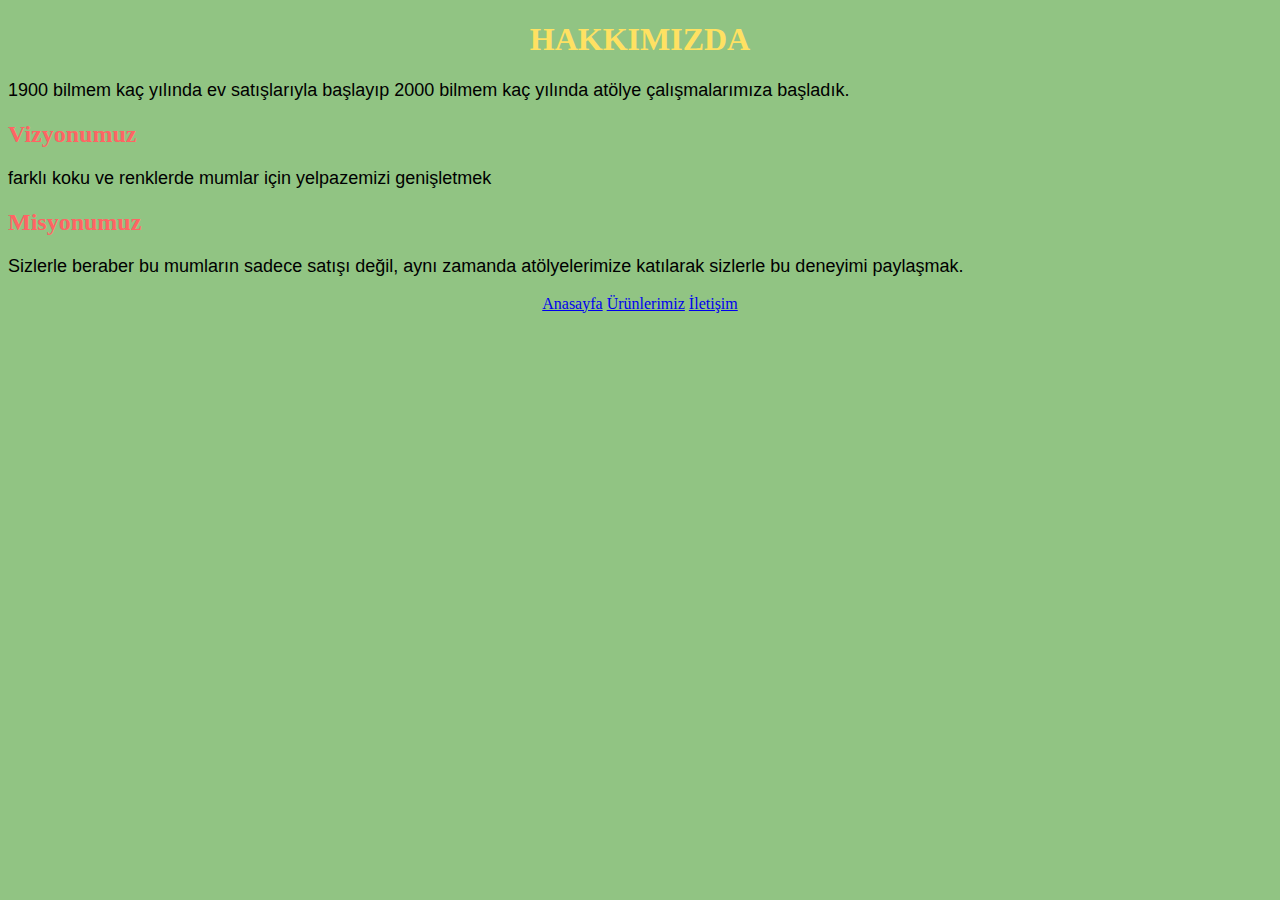
<file: about-us.html>
<!DOCTYPE html>
<html lang="tr">
<head>
    <meta charset="UTF-8">
    <meta http-equiv="X-UA-Compatible" content="IE=edge">
    <meta name="viewport" content="width=, initial-scale=1.0">
    <title>Hakkımızda</title>
    <link rel="stylesheet" href="css/style.css">
    <style>
        body{ background-color: #91C483;}
    </style>
</head>
<body>
    <h1 class="center" style="color: #FFE162">HAKKIMIZDA</h1>
    <nav>
        
    </nav>
    <p>1900 bilmem kaç yılında ev satışlarıyla başlayıp 2000 bilmem kaç yılında atölye çalışmalarımıza başladık.</p>
    <h2 style="color: #FF6464;">Vizyonumuz</h2>
    <p>farklı koku ve renklerde mumlar için yelpazemizi genişletmek</p>
    <h2 style="color: #FF6464;">Misyonumuz</h2>
    <p>Sizlerle beraber bu mumların sadece satışı değil, aynı zamanda atölyelerimize katılarak sizlerle bu deneyimi paylaşmak.</p>
    <footer class="center">
        <a href="index.html">Anasayfa</a>
        <a href="our-product.html">Ürünlerimiz</a>
        <a href="contact.html" target="_blank">İletişim</a>
    </footer>
</body>
</html>
</file>
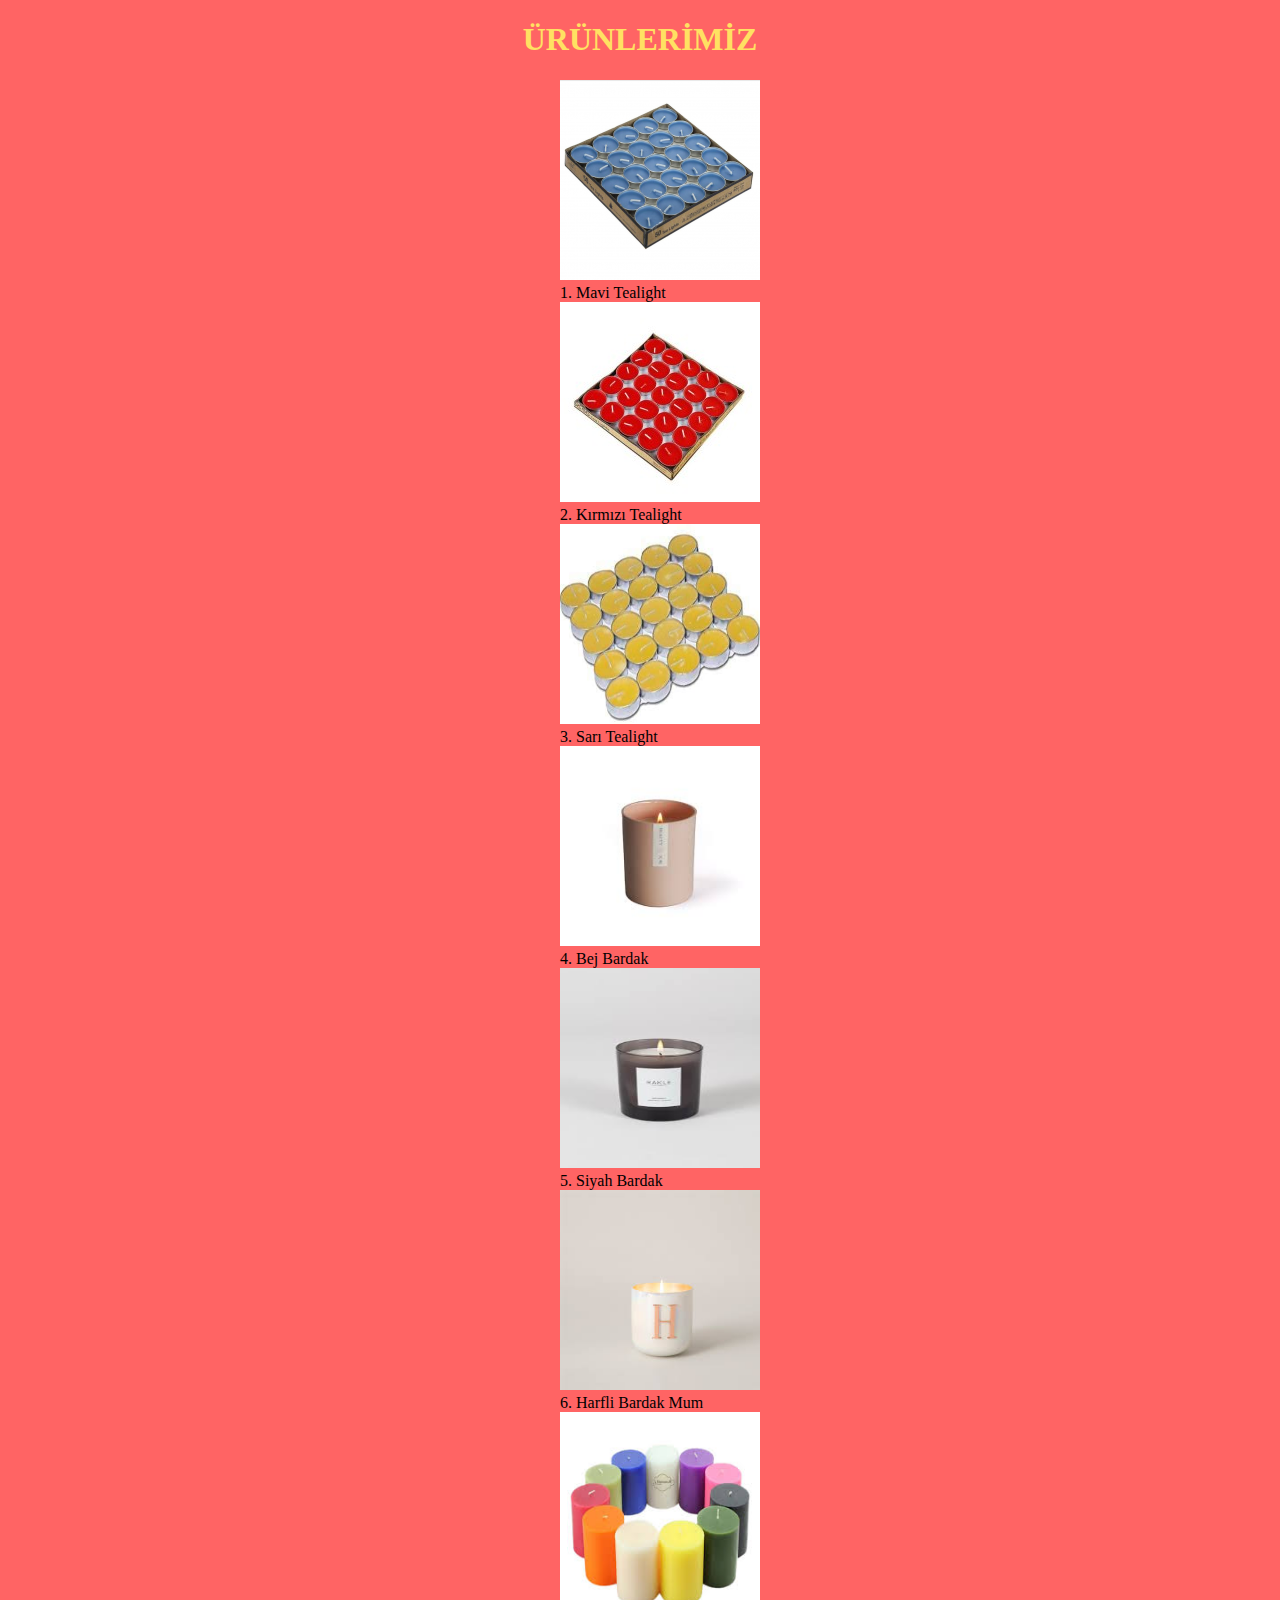
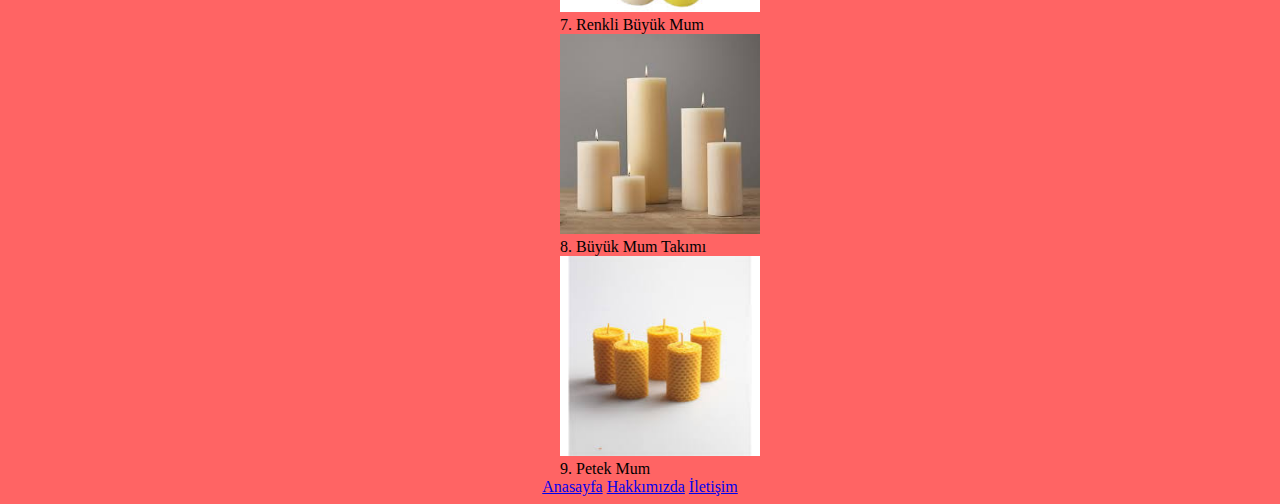
<file: our-product.html>
<!DOCTYPE html>
<html lang="tr">
<head>
    <meta charset="UTF-8">
    <meta http-equiv="X-UA-Compatible" content="IE=edge">
    <meta name="viewport" content="width=device-width, initial-scale=1.0">
    <title>Ürünlerimiz</title>
    <link rel="stylesheet" href="css/style.css">
    <style>
        body{ background-color: #FF6464;}
    </style>
</head>
<body>
    <nav>
        
    </nav>
        <h1 class="center" style="color: #FFE162">ÜRÜNLERİMİZ</h1>

    <ol class="listcenter">
        <img width="200" height="200" src="/images/tlb.png" alt="1">
        <li>Mavi Tealight</li>
        <img width="200" height="200" src="/images/tlr.jpg" alt="1">
        <li>Kırmızı Tealight</li>
        <img width="200" height="200" src="/images/tly.jpg" alt="1">
        <li>Sarı Tealight</li>
        <img width="200" height="200" src="/images/bardakbej.jfif" alt="1">
        <li>Bej Bardak</li>
        <img width="200" height="200" src="/images/bardaksiyah.jfif" alt="1">
        <li>Siyah Bardak</li>
        <img width="200" height="200" src="/images/harfli.jfif" alt="1">
        <li>Harfli Bardak Mum</li>
        <img width="200" height="200" src="/images/buyukrenkli.jfif" alt="1">
        <li>Renkli Büyük Mum</li>
        <img width="200" height="200" src="/images/buyuktakim.jfif" alt="1">
        <li>Büyük Mum Takımı</li>
        <img width="200" height="200" src="/images/buyukpetek.jfif" alt="1">
        <li>Petek Mum</li>
    </ol>
    <footer class="center">
        <a href="index.html">Anasayfa</a>
        <a href="about-us.html">Hakkımızda</a>
        <a href="contact.html" target="_blank">İletişim</a>
    </footer>
</body>
</html>
</file>
<file: css/style.css>
.center{
    text-align: center;
}

p{
    font-size: 18px;
    font-family: Arial, Helvetica, sans-serif;
}

.listcenter{
    list-style-position: inside;
    display: table;
    text-align: left;
    margin: 0 auto;
}

.rengo{
    color: cornsilk;
    background-color: darkseagreen;
}
</file>
